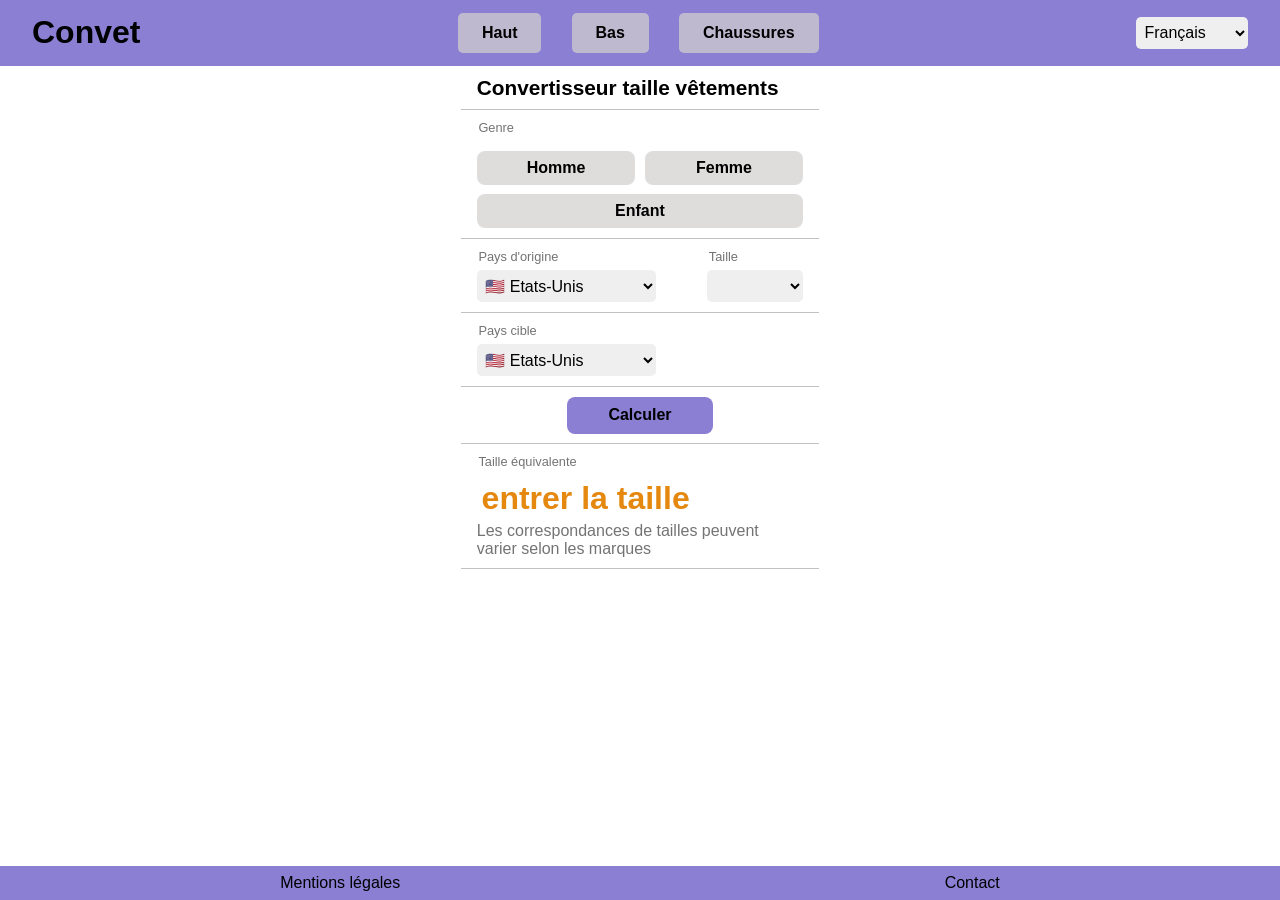
<file: index.html>
<!DOCTYPE html>
<html>
    <head>
        <meta charset="UTF-8">
        <meta name="viewport" content="width=device-width, initial-scale=1.0">
        <title>Convertisseur de tailles vêtements/chaussures US EU UK | Homme Femme Enfant</title>
        <meta name="description" content="Convertissez facilement vos tailles de vêtements et chaussures entre les systèmes US, UK et EU. Outil gratuit pour homme, femme et enfant.">

        <link rel="apple-touch-icon" sizes="180x180" href="apple-touch-icon.png">
        <link rel="icon" type="image/png" sizes="32x32" href="favicon-32x32.png">
        <link rel="icon" type="image/png" sizes="16x16" href="favicon-16x16.png">
        <link rel="manifest" href="site.webmanifest">

        <link rel="stylesheet"  href="ct-style.css">
    </head>

    <body>
        <header>
            <h1>Convet</h1>
            <div id="types">
                <button id="haut" onclick="choisirType('haut', 'haut') " class="typeC">Haut</button>
                <button  id="bas" onclick="choisirType('bas','bas' )" class="typeC">Bas</button>
                <button  id ="chaussure" onclick="choisirType('chaussure', 'chaussure')" class="typeC">Chaussures</button>
            </div>
            
            <select id="select-langues">
                <option>Français</option>
                <option>🇺🇸 English</option>
                <option>Spanish</option>
            </select>
        </header>

        <main>
            <section>

            </section>
            
            <section id="principal">
                <div>
                    <h2>Convertisseur taille vêtements</h2>
                </div>
                <div id="div-genre">
                    <p class="indication">Genre</p>
                    <button id="boutton-homme" onclick="genre('homme', 'boutton-homme')" class="genreC">Homme</button>
                    <button id="boutton-femme" onclick="genre('femme', 'boutton-femme')" class="genreC">Femme</button>
                    <button id="boutton-enfant" onclick="genre('enfant', 'boutton-enfant')" class="genreC">Enfant</button>
                </div>

                <div id="div-origine">
                    <article>
                    <p class="indication">Pays d'origine</p>

                    <select id="select-origine">
                        <option>🇺🇸 Etats-Unis</option>
                        <option>🇪🇺 Union Européenne</option>
                        <option>🇬🇧 Royaume-Uni</option>
                    </select>
                    </article>

                    <article>
                    <p class="indication">Taille</p>
                    <select id="select-taille">

                    </select>
                    </article>
                </div>

                
                <div>
                    <p class="indication">Pays cible</p>
                    <select id="pays-arrivee">
                        <option>🇺🇸 Etats-Unis</option>
                        <option>🇪🇺 Union Européenne</option>
                        <option>🇬🇧 Royaume-Uni</option>
                    </select>
                </div>

                <div id="div-calculer">
                    <button onclick="calcul()">Calculer</button>
                </div>

                <div id="div-resultat">
                    <p class="indication">Taille équivalente</p>
                    <h3 id="resultat">entrer la taille</h3>
                    <p id="warning">Les correspondances de tailles peuvent varier selon les marques</p>

                </div>
                
            </section>

            <section>

            </section>
            

        </main>
        <section id="pub-mobile"></section>
        <footer>
            <a>Mentions légales</a>
            <a>Contact</a>

        </footer>
        <script src="ct-script.js"></script>
    </body>
</html>
</file>
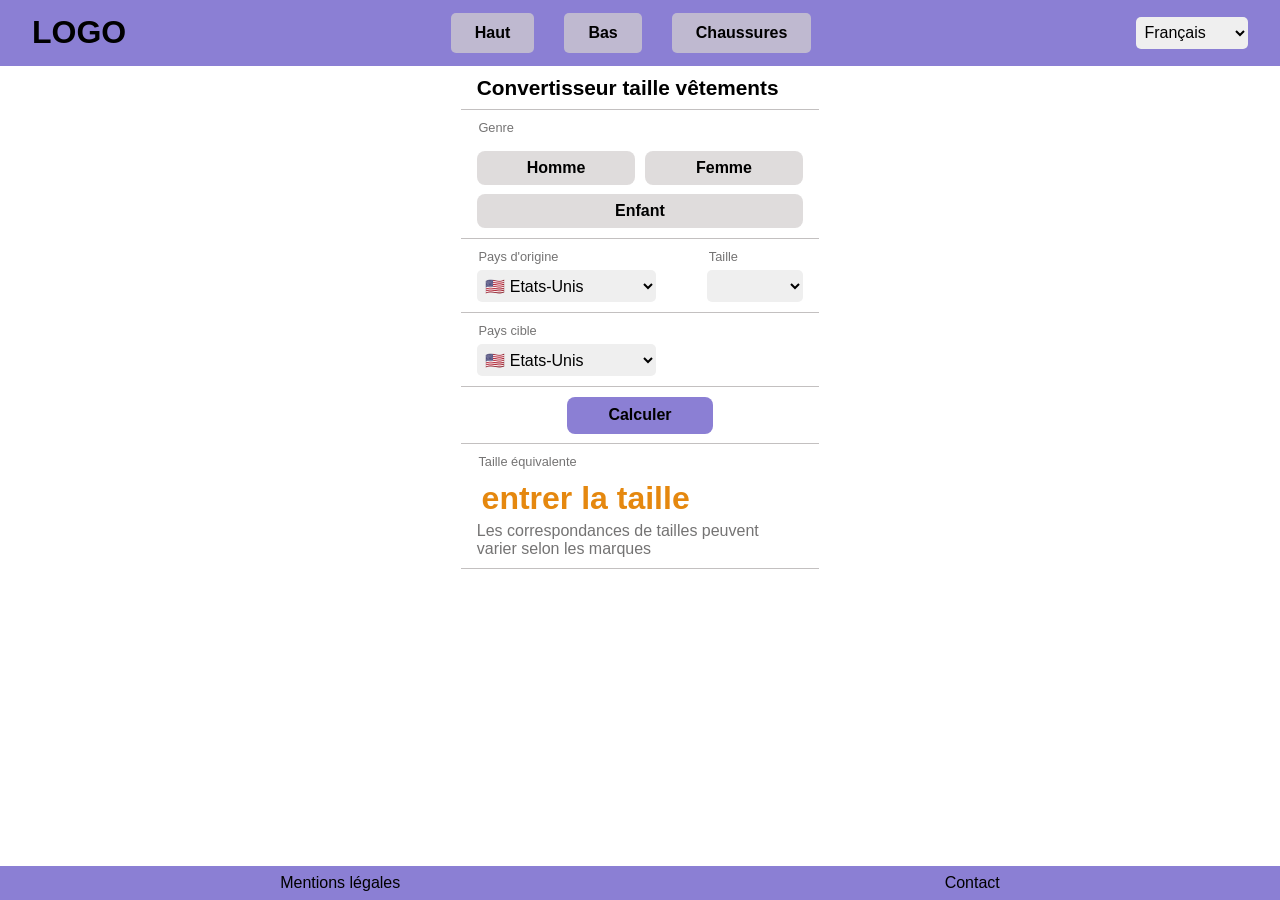
<file: ct-index.html>
<!DOCTYPE html>
<html>
    <head>
        <meta charset="UTF-8">
        <meta name="viewport" content="width=device-width, initial-scale=1.0">
        <title>Convertisseur de tailles vêtements/chaussures US EU UK | Homme Femme Enfant</title>
        <meta name="description" content="Convertissez facilement vos tailles de vêtements et chaussures entre les systèmes US, UK et EU. Outil gratuit pour homme, femme et enfant.">

        <link rel="apple-touch-icon" sizes="180x180" href="apple-touch-icon.png">
        <link rel="icon" type="image/png" sizes="32x32" href="favicon-32x32.png">
        <link rel="icon" type="image/png" sizes="16x16" href="favicon-16x16.png">
        <link rel="manifest" href="site.webmanifest">

        <link rel="stylesheet"  href="ct-style.css">
    </head>

    <body>
        <header>
            <h1>LOGO</h1>
            <div id="types">
                <button id="haut" onclick="choisirType('haut', 'haut') " class="typeC">Haut</button>
                <button  id="bas" onclick="choisirType('bas','bas' )" class="typeC">Bas</button>
                <button  id ="chaussure" onclick="choisirType('chaussure', 'chaussure')" class="typeC">Chaussures</button>
            </div>
            
            <select id="select-langues">
                <option>Français</option>
                <option>🇺🇸 English</option>
                <option>Spanish</option>
            </select>
        </header>

        <main>
            <section>

            </section>
            
            <section id="principal">
                <div>
                    <h2>Convertisseur taille vêtements</h2>
                </div>
                <div id="div-genre">
                    <p class="indication">Genre</p>
                    <button id="boutton-homme" onclick="genre('homme', 'boutton-homme')" class="genreC">Homme</button>
                    <button id="boutton-femme" onclick="genre('femme', 'boutton-femme')" class="genreC">Femme</button>
                    <button id="boutton-enfant" onclick="genre('enfant', 'boutton-enfant')" class="genreC">Enfant</button>
                </div>

                <div id="div-origine">
                    <article>
                    <p class="indication">Pays d'origine</p>

                    <select id="select-origine">
                        <option>🇺🇸 Etats-Unis</option>
                        <option>🇪🇺 Union Européenne</option>
                        <option>🇬🇧 Royaume-Uni</option>
                    </select>
                    </article>

                    <article>
                    <p class="indication">Taille</p>
                    <select id="select-taille">

                    </select>
                    </article>
                </div>

                
                <div>
                    <p class="indication">Pays cible</p>
                    <select id="pays-arrivee">
                        <option>🇺🇸 Etats-Unis</option>
                        <option>🇪🇺 Union Européenne</option>
                        <option>🇬🇧 Royaume-Uni</option>
                    </select>
                </div>

                <div id="div-calculer">
                    <button onclick="calcul()">Calculer</button>
                </div>

                <div id="div-resultat">
                    <p class="indication">Taille équivalente</p>
                    <h3 id="resultat">entrer la taille</h3>
                    <p id="warning">Les correspondances de tailles peuvent varier selon les marques</p>

                </div>
                
            </section>

            <section>

            </section>

        </main>

        <footer>
            <a>Mentions légales</a>
            <a>Contact</a>

        </footer>
        <script src="ct-script.js"></script>
    </body>
</html>
</file>
<file: ct-style.css>
:root{
    --color-button: #d3cfcfb9;
    --color-indication: #3f3e3eb9;
    --color-border: #ada8a8b9;
    --color-header: #8b7fd4;
    --couleur-tertiaire: rgb(121, 183, 197);
}
*{
    border: 0;
    margin: 0;
    box-sizing:border-box;
    font-family: Arial, Helvetica, sans-serif;
    
}
button{
    background-color: var(--color-button);
}
body{
    display: flex;
    flex-direction: column;
    min-height: 100vh;
}
header {
    background-color: var(--color-header);
    height: 5%;
    padding: 0 2rem;
    border: solid --color-border 1px;
    display: flex;
    align-items: center;
    flex-direction: row;
    justify-content: space-between;
}
#select-langues{
    width: 7rem;
}
main{
    display: flex;
    flex: 1;
    
    
}
footer{
    background-color: var(--color-header);
    display: flex;
    flex-direction: row;
    justify-content: space-around;
    padding: 0.5rem;
    border: solid --color-border 1px;
}
section{
    width: 25%;
    border: solid --color-border 1px;
}
#principal{
    
    width: 65%;
    display: flex;
    flex-direction: column;
    align-items: center;
}
#principal div{
    padding: 0.6rem 1rem;
    border-bottom: 1px solid var(--color-border);
    width: 40%;
    
}
h2{
    font-size: 1.3rem;
    font-weight: bold;
    
}
.indication{
    font-size: 0.8rem;
    color: var(--color-indication);
    padding-bottom: 0.4rem;
    padding-left: 0.1rem;
}
#div-genre{
    display: flex;
    flex-wrap: wrap;
    gap: 0.6rem;
}
#div-genre p{
    width: 100%;
}
#div-genre button{
    width: calc(50% - 0.3rem);
    font-weight: bold;
    font-size: 1rem;
    border-radius: 8px;
    padding-top: 0.5rem;
    padding-bottom: 0.5rem;
}
#div-genre button:last-child{
    width: 100%;
}
#div-origine{
    display: flex;
    flex-direction: row;
    justify-content: space-between;
    gap: 1rem;
}
select{
    width: 11.2rem;
    font-size: 1rem;
    padding: 0.42rem 0.28rem;
    border-radius: 5px;
}
#div-calculer{
    display: flex;
    justify-content: center;
}
#div-calculer button{
    background-color: var(--color-header);
    width: 45%;
    font-weight: bold;
    font-size: 1rem;
    border-radius: 8px;
    padding-top: 0.6rem;
    padding-bottom: 0.6rem;
}
#div-resultat h3{
    font-weight: bold;
    padding: 0.3rem;
    font-size: 2rem;
    color: #e5880f;
}
#types button{
    margin: 0.8rem;
    padding: 0.7rem 1.5rem;
    border-radius: 5px;
    font-weight: bold;
    font-size: 1rem;
}
#select-taille{
    width: 6rem;
}
#warning{
    font-size: 1rem;
    color: var(--color-indication);
    
}

#pub-mobile {
    display: none;

}

/* colonnes pub réduites */
@media (min-width: 769px) {
    section:first-of-type,
    section:last-of-type {
        width: 15%;
    }
    
    #principal {
        width: 70%;
    }
}

/* MOBILE */
@media (max-width: 768px) {
    main {
        flex-direction: column;
    }
    
    section:first-of-type,
    section:last-of-type {
        display: none;
    }
    
    #principal {
        width: 100%;
    }
    
    #principal div {
        width: 90%;
    }
    
    select {
        width: 100%;
    }
    
    #div-origine {
        flex-direction: column;
        gap: 0.6rem;
    }
    
    #div-origine article {
        width: 100%;
    }
    
    header {
        height: auto;
        flex-wrap: wrap;
        padding: 0.8rem 1rem;
        gap: 0.5rem;
    }
    
    #types {
        order: 3;
        width: 100%;
        display: flex;
        justify-content: center;
    }
    
    #types button {
        margin: 0.3rem;
        padding: 0.5rem 1rem;
        font-size: 0.85rem;
    }
    
    #pub-mobile {
        display: block;
        width: 100%;
        min-height: 100px;
        background-color: var(--color-button);
        margin-top: 1rem;
        text-align: center;
        padding: 1rem;
    }
}
</file>
